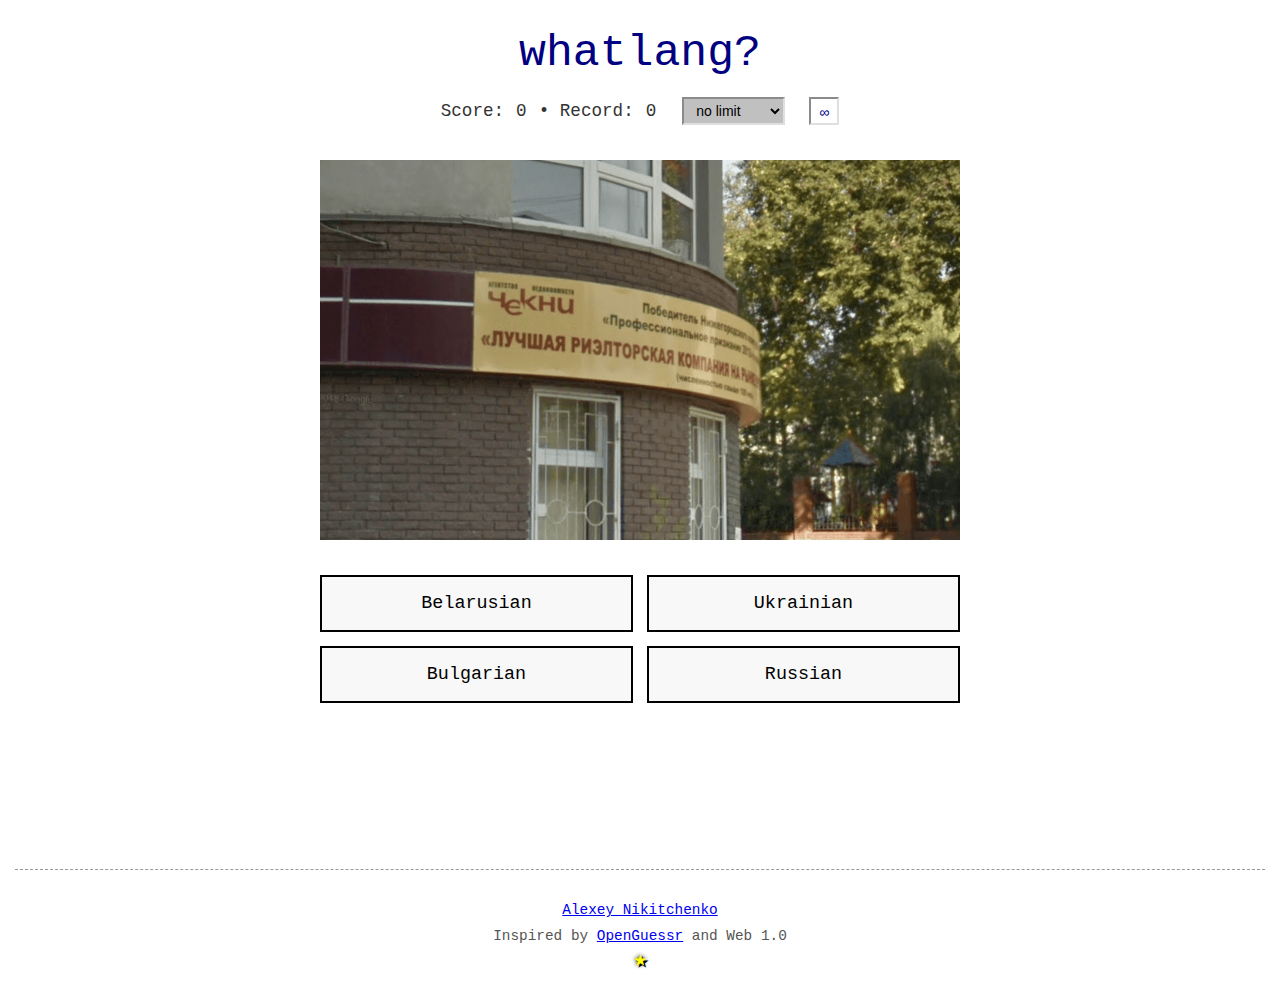
<file: index.html>
<!DOCTYPE html>
<html lang="en">
<head>
  <meta charset="UTF-8">
  <meta name="viewport" content="width=device-width, initial-scale=1">
  <meta name="robots" content="index, follow">
  <meta name="description" content="Guess the language from street signs, store names and random inscriptions">
  <title>whatlang — guess the language from a picture</title>
  <link rel="icon" href="favicon.svg" type="image/svg+xml">
  <link rel="stylesheet" href="styles.css">
</head>
<body>
  <main class="game">
    <h1 class="game__title">whatlang?</h1>

    <!-- ============================================================ -->
    <!-- Game bar: Score, Record, Rounds selector, Rounds counter -->
    <!-- ============================================================ -->
    <div class="game__bar game-bar">
      Score: <span id="score">0</span> • Record: <span id="record">0</span>
      <select id="rounds-select" class="game-bar__rounds-select">
        <option value="10">10 rounds</option>
        <option value="20">20 rounds</option>
        <option value="30">30 rounds</option>
        <option value="0" selected>no limit</option>
      </select>
      <span id="rounds-counter" class="game-bar__rounds-counter">∞</span>
    </div>

    <!-- ============================================================ -->
    <!-- Main image -->
    <!-- ============================================================ -->
    <img id="photo" class="game__image" src="" alt="A sign used for guessing the language">

    <!-- ============================================================ -->
    <!-- Answer options -->
    <!-- ============================================================ -->
    <ul class="game__answers game-answers">
      <li class="game-answers__option">
        <button class="game-answers__answer"></button>
      </li>
      <li class="game-answers__option">
        <button class="game-answers__answer"></button>
      </li>
      <li class="game-answers__option">
        <button class="game-answers__answer"></button>
      </li>
      <li class="game-answers__option">
        <button class="game-answers__answer"></button>
      </li>
    </ul>

    <!-- ============================================================ -->
    <!-- Footer with result and next button -->
    <!-- ============================================================ -->
    <div id="game-footer" class="game__footer game-footer">
      <div id="result" class="game-footer__result"></div>
      <button id="next" class="game-footer__next-button">Next</button>
    </div>
  </main>

  <!-- ============================================================ -->
  <!-- Page footer -->
  <!-- ============================================================ -->
  <footer class="footer">
    <a class="footer__author" href="https://github.com/Inventoris" target="_blank">Alexey Nikitchenko</a>
    <p class="footer__inspired">
      Inspired by <a href="https://openguessr.com/" target="_blank">OpenGuessr</a> and Web 1.0
    </p>
  </footer>

  <script src="data/signs.js" defer></script>
  <script src="script.js" defer></script>
</body>
</html>
</file>
<file: styles.css>
* {
  margin: 0;
  padding: 0;
  box-sizing: border-box;
}

body {
  font-family: "Courier New", Courier, monospace;
  background: #ffffff;
  color: #000000;
  min-height: 100vh;
  display: flex;
  flex-direction: column;
  padding: 20px 15px;
  line-height: 1.5;
}

.game {
  max-width: 640px;
  width: 100%;
  margin: 0 auto;
  flex: 1;
  display: flex;
  flex-direction: column;
}

.game__title {
  font-size: 2.8rem;
  text-align: center;
  margin-bottom: 10px;
  color: #000080;
  font-weight: normal;
}

.game__bar {
  display: flex;
  justify-content: center;
  align-items: center;
  gap: 12px;
  font-size: 1.1rem;
  color: #333333;
  margin-bottom: 35px;
}

@media (max-width: 480px) {
  .game__bar {
    font-size: 1.15rem;
    flex-direction: column;
  }
}

.game-bar__rounds-select,
.game-bar__rounds-counter {
  font-family: "MS Sans Serif", "Segoe UI", sans-serif;
  font-size: 14px;
  height: 28px;
  padding: 0 8px;
  line-height: 26px;
  border: 2px inset #dfdfdf;
  border-radius: 0;
  display: inline-block;
  vertical-align: middle;
}

.game-bar__rounds-select {
  margin-left: 14px;
  cursor: pointer;
  background: #c0c0c0;
  outline: none;
}

.game-bar__rounds-counter {
  margin-left: 12px;
  color: #000080;
}

.game__image {
  width: 100%;
  height: 380px;
  object-fit: cover;
  object-position: center;
  margin-bottom: 35px;
}

@media (max-width: 640px) {
  .game__image { height: 300px; }
}

@media (max-width: 480px) {
  .game__image { height: 260px; }
}

.game__answers {
  list-style: none;
  display: grid;
  grid-template-columns: repeat(2, 1fr);
  gap: 14px;
  margin-bottom: 35px;
}

.game-answers__answer {
  width: 100%;
  padding: 16px 12px;
  font-size: 1.15rem;
  color: #000000;
  background: #f8f8f8;
  border: 2px solid currentColor;
  cursor: pointer;
  font-family: inherit;
  appearance: none;
}

@media (max-width: 480px) {
  .game-answers__answer {
    font-size: 1rem;
    padding: 12px 10px;
    border-width: 1px;
  }
}

.game-answers__answer:hover {
  background: #e8e8e8;
}

.game-answers__answer.correct {
  background: #d0ffd0;
  border-color: #008000;
}

.game-answers__answer.wrong {
  background: #ffdddd;
  border-color: #c00000;
}

.game__footer {
  display: flex;
  align-items: center;
  justify-content: space-between;
  padding: 16px 24px;
  margin-top: auto;
  border-top: 3px double #000080;
  background: #f0f0f0;
  min-height: 64px;
  flex-wrap: wrap;
  gap: 12px;
  visibility: hidden;
}

.game-footer__result {
  margin: 0;
  font-size: 1.3rem;
  font-weight: bold;
  color: #000080;
  text-align: left;
  flex: 1;
  min-width: 200px;
}

.game-footer__next-button {
  padding: 10px 32px;
  font-size: 1.2rem;
  background: #000080;
  color: #ffffff;
  border: 2px solid #000000;
  cursor: pointer;
  box-shadow: 3px 3px 0 #000000;
  margin: 0;
}

@media (max-width: 480px) {
  .game-footer__next-button {
    font-size: 1.05rem;
    padding: 10px 28px;
    border-width: 1px;
  }
}

.game-footer__next-button:hover,
.game-footer__next-button:active {
  background: #000000;
  box-shadow: 2px 2px 0 #000000;
  transform: translate(1px, 1px);
}

@media (max-width: 640px) {
  .game__footer {
    flex-direction: column;
    text-align: center;
    padding: 20px 12px;
  }

  .game-footer__result {
    text-align: center;
  }

  .game-footer__next-button {
    width: 100%;
    max-width: 300px;
  }
}

.footer {
  margin-top: 50px;
  padding-top: 30px;
  border-top: 1px dashed #999999;
  font-size: 0.9rem;
  text-align: center;
  color: #555555;
}

.footer__author,
.footer__inspired {
  margin: 4px 0;
}

.footer a {
  color: #0000ee;
  text-decoration: underline;
}

.footer a:hover {
  text-decoration: none;
}

.footer::after {
  content: "★";
  color: #ffff00;
  font-weight: 900;
  text-shadow: 0 0 4px #000, 2px 2px 0 #000;
  animation: blink 1.3s steps(2, start) infinite;
}

@keyframes blink {
  50% { opacity: 0.2; }
}
</file>
